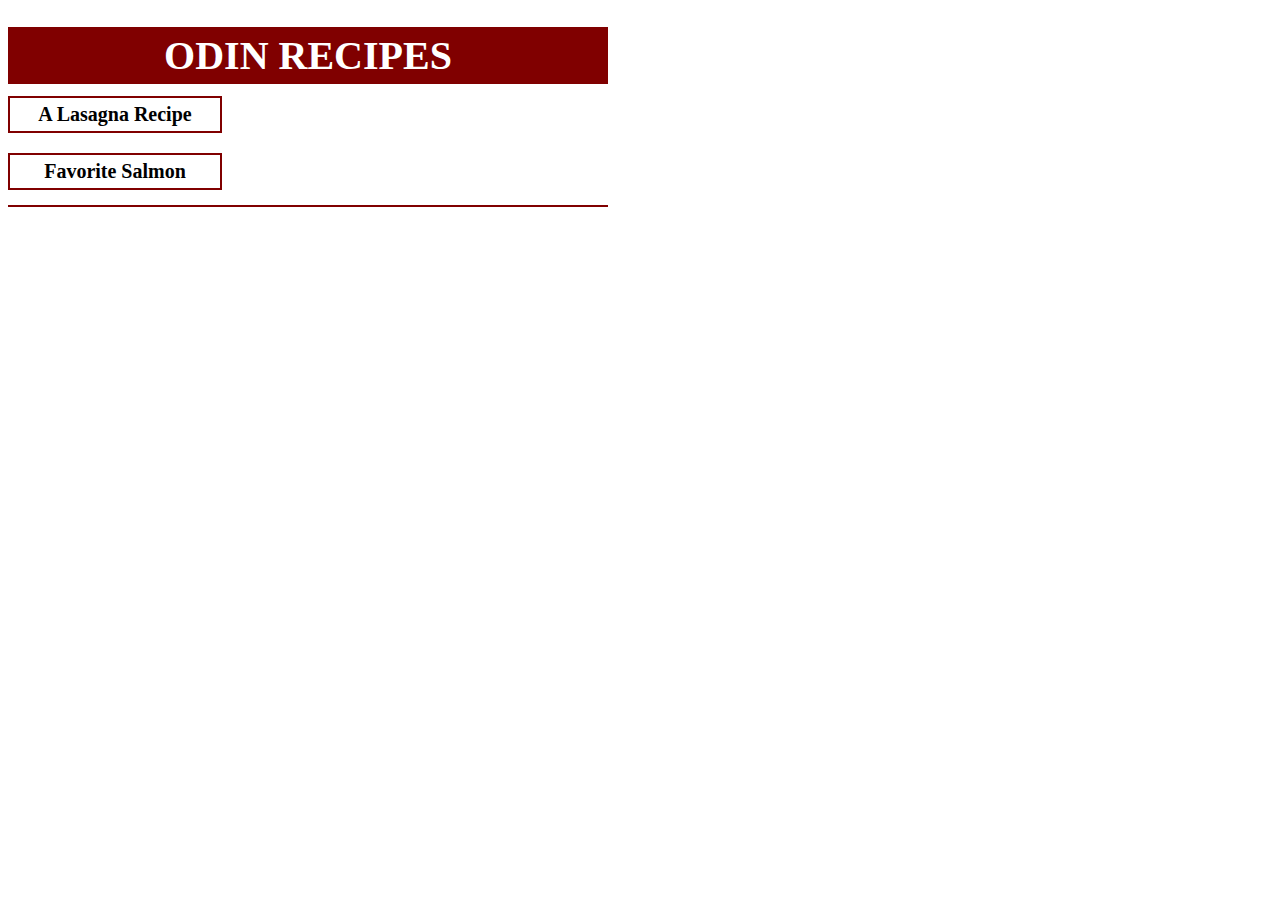
<file: index.html>
<!DOCTYPE html>
<html lang="en">

<head>
    <meta charset="UTF-8">
    <meta name="viewport" content="width=device-width, initial-scale=1.0">
    <link rel="stylesheet" href="./style.css">
    <title>Odin Recipes HTML Practice</title>
</head>

<body>
    <h1>Odin Recipes</h1>
    <ul class="list">
        <li><a href="./pages/lasagna.html" rel="noopener noreferrer">A Lasagna Recipe</a></li>
        <li><a href="./pages/salmon.html" rel="noopener noreferrer">Favorite Salmon</a></li>
    </ul>
</body>

</html>
</file>
<file: style.css>
/*style css*/
* {
    font-family: 'Times New Roman', Times, serif;
    font-size: 20px;
}

body {
    max-width: 600px;
}

h1,
h2,
h3 {

    color: white;
    font-weight: 800;
    background-color: maroon;
    padding: 5px;

}

h1 {
    font-size: 40px;
    text-transform: uppercase;
    text-align: center;
}

h2 {
    font-size: 30px;
    text-transform: capitalize;
}

h3 {
    font-size: 20px;
    font-style: italic;
}

.list {
    padding-top: 10px;
    padding-left: 0px;
    margin-top: -2em;
}

li {
    padding-top: 15px;
    margin-bottom: 5px;
}

.items>li {

    list-style: none;

}

ul,
ol {
    padding-bottom: 10px;
    border-bottom: 2px solid maroon;
}

a,
a:visited {
    font-weight: 800;
    text-decoration: none;
    text-align: center;
    border: 2px solid maroon;
    padding: 5px;
    color: black;
    min-width: 100px;
    max-width: 200px;
    display: block;
}

a:hover {
    background-color: maroon;
    color: white;
}

.description .sub {
    font-style: italic;
}

.sub {
    text-decoration: underline;
}
</file>
